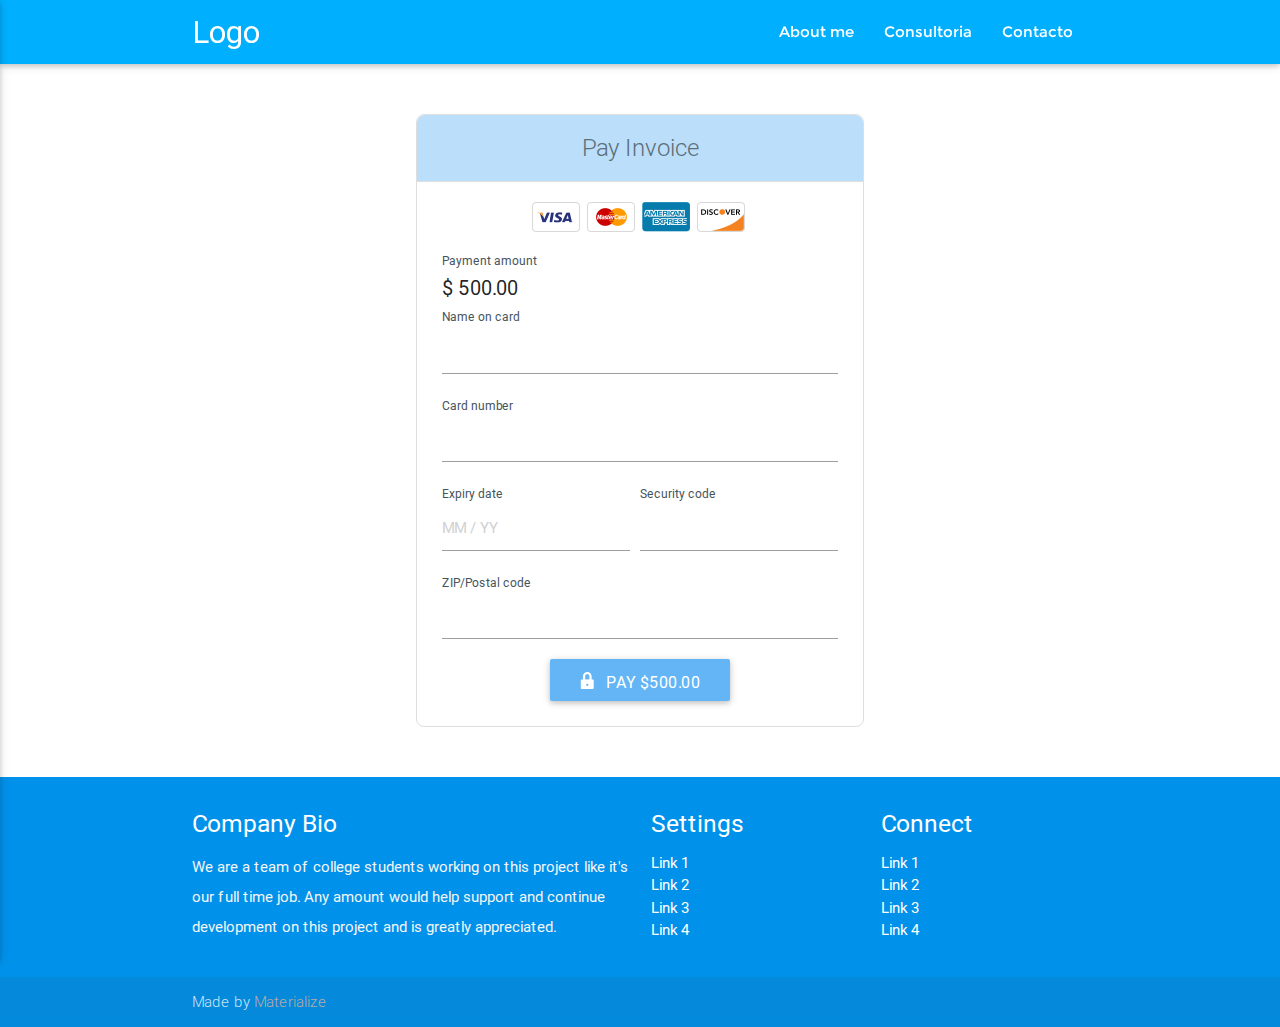
<file: form_compra.html>
<!DOCTYPE html>
<html>
  <head>
    <meta http-equiv="Content-Type" content="text/html; charset=UTF-8"/>
    <meta name="viewport" content="width=device-width, initial-scale=1, maximum-scale=1.0, user-scalable=no"/>
    <title>Consultoria</title>

    <!-- CSS  -->
    <link href="https://fonts.googleapis.com/icon?family=Material+Icons" rel="stylesheet">
    <link href="css/materialize.min.css" type="text/css" rel="stylesheet" media="screen,projection"/>

    <link href="css/style.css" type="text/css" rel="stylesheet" media="screen,projection"/>
    <link href="css/form_visa.css" type="text/css" rel="stylesheet" media="screen,projection"/>
  </head>
  <body>

    <!--Navegador-->
    <div class="navbar-fixed ">

      <nav class="light-blue accent-3" role="navigation">
        <div class="nav-wrapper container">

          <a id="logo-container" href="#" class="brand-logo white-text">Logo</a> <!--Logo-->

          <!--Lista-->
          <ul class="Montserrat right hide-on-med-and-down">
            <li><a href="#about" class="white-text">About me</a></li>
            <li><a href="#consultoria" class="white-text">Consultoria</a></li>
            <li><a href="#contacto" class="white-text">Contacto</a></li>
          </ul>
          <!--/Lista-->

          <!--Navegador Responsive-->
          <ul id="nav-mobile" class="side-nav  blue lighten-3">
            <li>
              <div class="userView">
                <img class="background" src="img/office.jpg"  style="max-width: 300px;">
                <a href="#!user"><img class="circle responsive-img" src="img/consultor-icon_02.jpg"></a>
                <a href="#!name"><span class="white-text name">Cuauhtemoc Cruz</span></a>
                <a href="#!email"><span class="white-text email">CuauhtemocCruz@gmail.com</span></a>
              </div>
            </li>
            <li><div class="divider"></div></li>
            <li><a href="#" class="white-text">About me</a></li>
            <li><a href="#" class="white-text">Consultoria</a></li>
            <li><a href="#" class="white-text">Contacto</a></li>
          </ul>
          <a href="#" data-activates="nav-mobile" class="button-collapse"><i class="material-icons white-text">menu</i></a>
          <!--/Navegador Responsive-->

        </div>
      </nav>

    </div>
    <!--/Navegador-->

    <div class="container" style="margin-top:50px;margin-bottom: 50px;">
      <div class="inline" id="Checkout">
        <h1>Pay Invoice</h1>
        <div class="card-row">
          <span class="visa"></span>
          <span class="mastercard"></span>
          <span class="amex"></span>
          <span class="discover"></span>
        </div>

        <form action="">
          <div class="form-group">
              <label for="PaymentAmount">Payment amount</label>
              <div class="amount-placeholder">
                  <span>$</span>
                  <span>500.00</span>
              </div>
          </div>
          <div class="form-group">
              <label or="NameOnCard">Name on card</label>
              <input id="NameOnCard" class="form-control" type="text" maxlength="255"></input>
          </div>
          <div class="form-group">
              <label for="CreditCardNumber">Card number</label>
              <input id="CreditCardNumber" class="null card-image form-control" type="text"></input>
          </div>
          <div class="expiry-date-group form-group">
              <label for="ExpiryDate">Expiry date</label>
              <input id="ExpiryDate" class="form-control" type="text" placeholder="MM / YY" maxlength="7"></input>
          </div>
          <div class="security-code-group form-group">
              <label for="SecurityCode">Security code</label>
              <div class="input-container" >
                  <input id="SecurityCode" class="form-control" type="text" ></input>
                  <i id="cvc" class="fa fa-question-circle"></i>
              </div>
              <div class="cvc-preview-container two-card hide">
                  <div class="amex-cvc-preview"></div>
                  <div class="visa-mc-dis-cvc-preview"></div>
              </div>
          </div>
          <div class="zip-code-group form-group">
              <label for="ZIPCode">ZIP/Postal code</label>
              <div class="input-container">
                  <input id="ZIPCode" class="form-control" type="text" maxlength="10"></input>
                  <a tabindex="0" role="button" data-toggle="popover" data-trigger="focus" data-placement="left" data-content="Enter the ZIP/Postal code for your credit card billing address."><i class="fa fa-question-circle"></i></a>
              </div>
          </div>
          <div align ="center">
            <button  id="PayButton" class="btn btn-block btn-success submit-button blue lighten-2" type="submit">
                <span class="submit-button-lock"></span>
                <span class="align-middle">Pay $500.00</span>
            </button>
          </div>

        </form>

      </div>
    </div>

    <!--Footer-->
    <footer class="page-footer light-blue accent-4">
      <div class="container">
        <div class="row">
          <div class="col l6 s12">
            <h5 class="white-text">Company Bio</h5>
            <p class="grey-text text-lighten-4">We are a team of college students working on this project like it's our full time job. Any amount would help support and continue development on this project and is greatly appreciated.</p>


          </div>
          <div class="col l3 s12">
            <h5 class="white-text">Settings</h5>
            <ul>
              <li><a class="white-text" href="#!">Link 1</a></li>
              <li><a class="white-text" href="#!">Link 2</a></li>
              <li><a class="white-text" href="#!">Link 3</a></li>
              <li><a class="white-text" href="#!">Link 4</a></li>
            </ul>
          </div>
          <div class="col l3 s12">
            <h5 class="white-text">Connect</h5>
            <ul>
              <li><a class="white-text" href="#!">Link 1</a></li>
              <li><a class="white-text" href="#!">Link 2</a></li>
              <li><a class="white-text" href="#!">Link 3</a></li>
              <li><a class="white-text" href="#!">Link 4</a></li>
            </ul>
          </div>
        </div>
      </div>
      <div class="footer-copyright">
        <div class="container">
        Made by <a class="brown-text text-lighten-3" href="http://materializecss.com">Materialize</a>
        </div>
      </div>
    </footer>
    <!--/Footer-->

    <!--Scripts-->
    <script src="js/jquery-2.2.4.min.js"></script>
    <script src="js/materialize.min.js"></script>
    <script src="js/init.js"></script>
    <!--/Scripts-->
  </body>
</html>
</file>
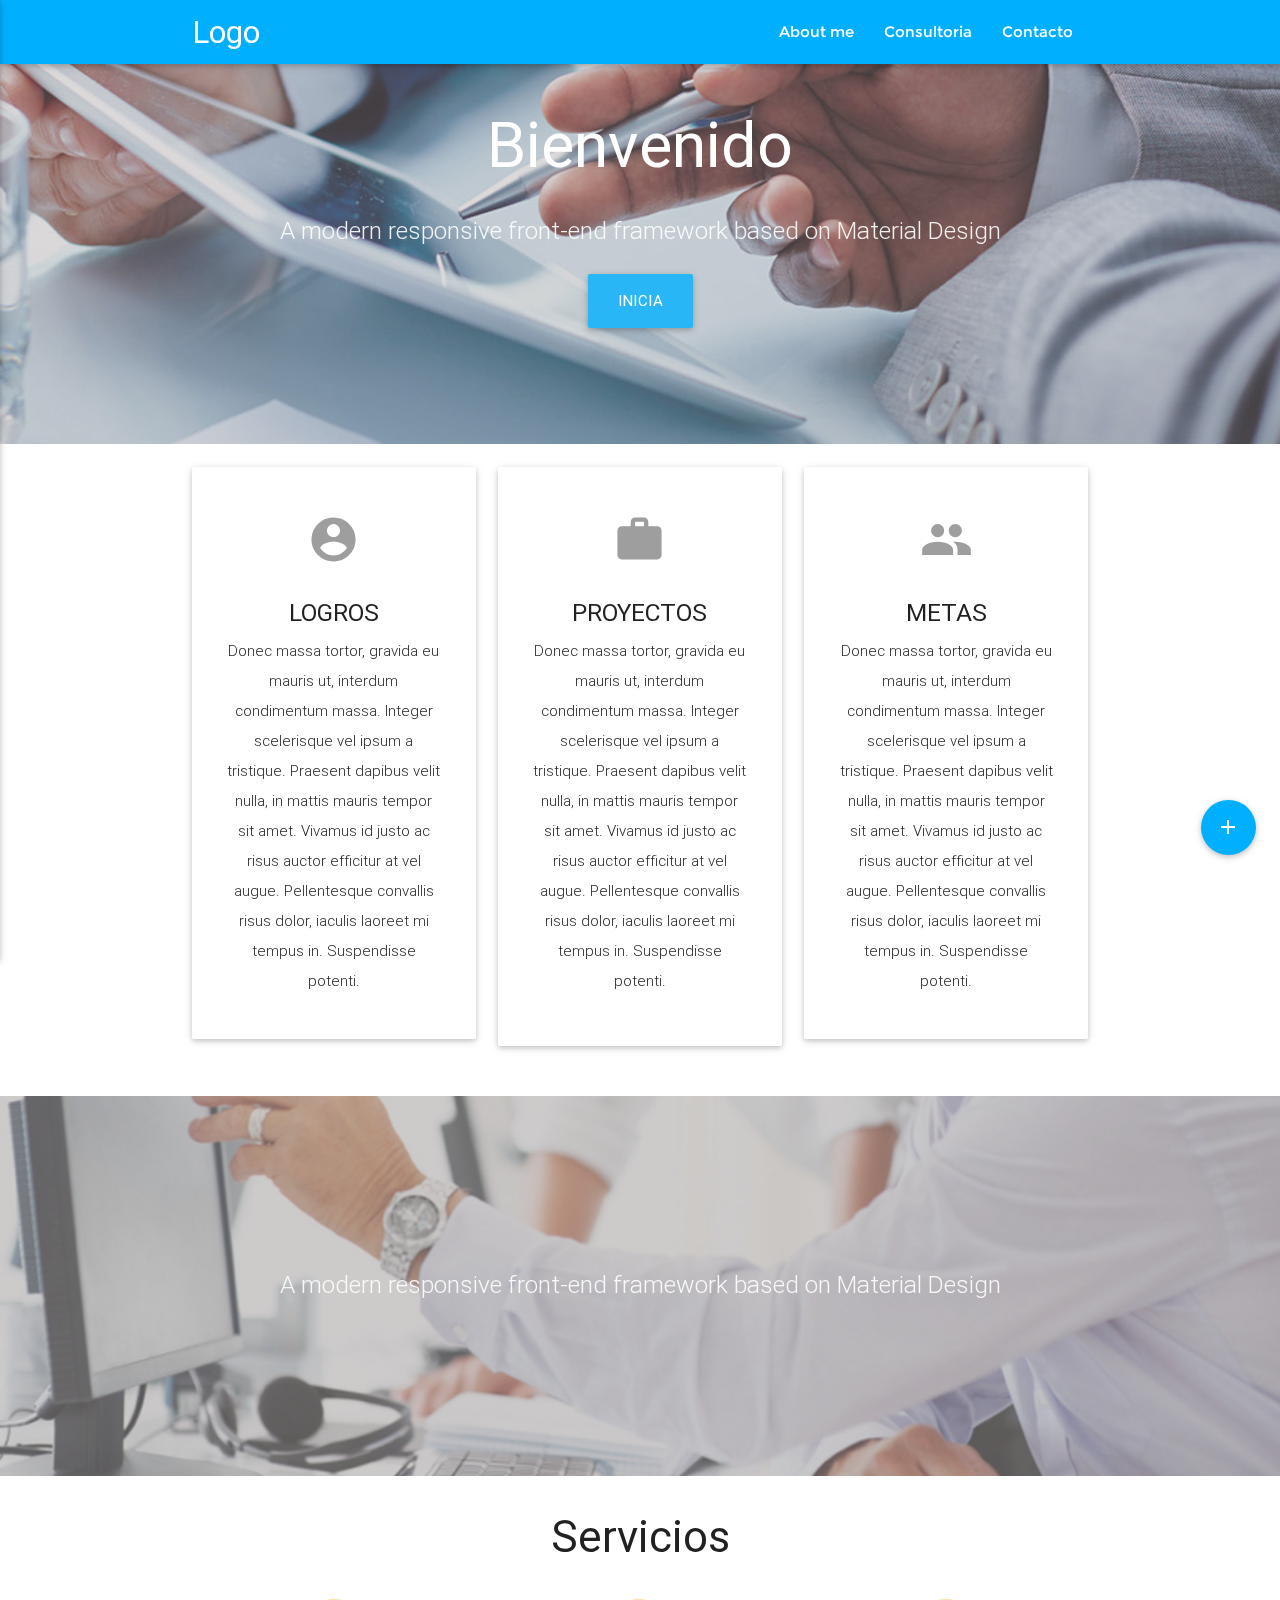
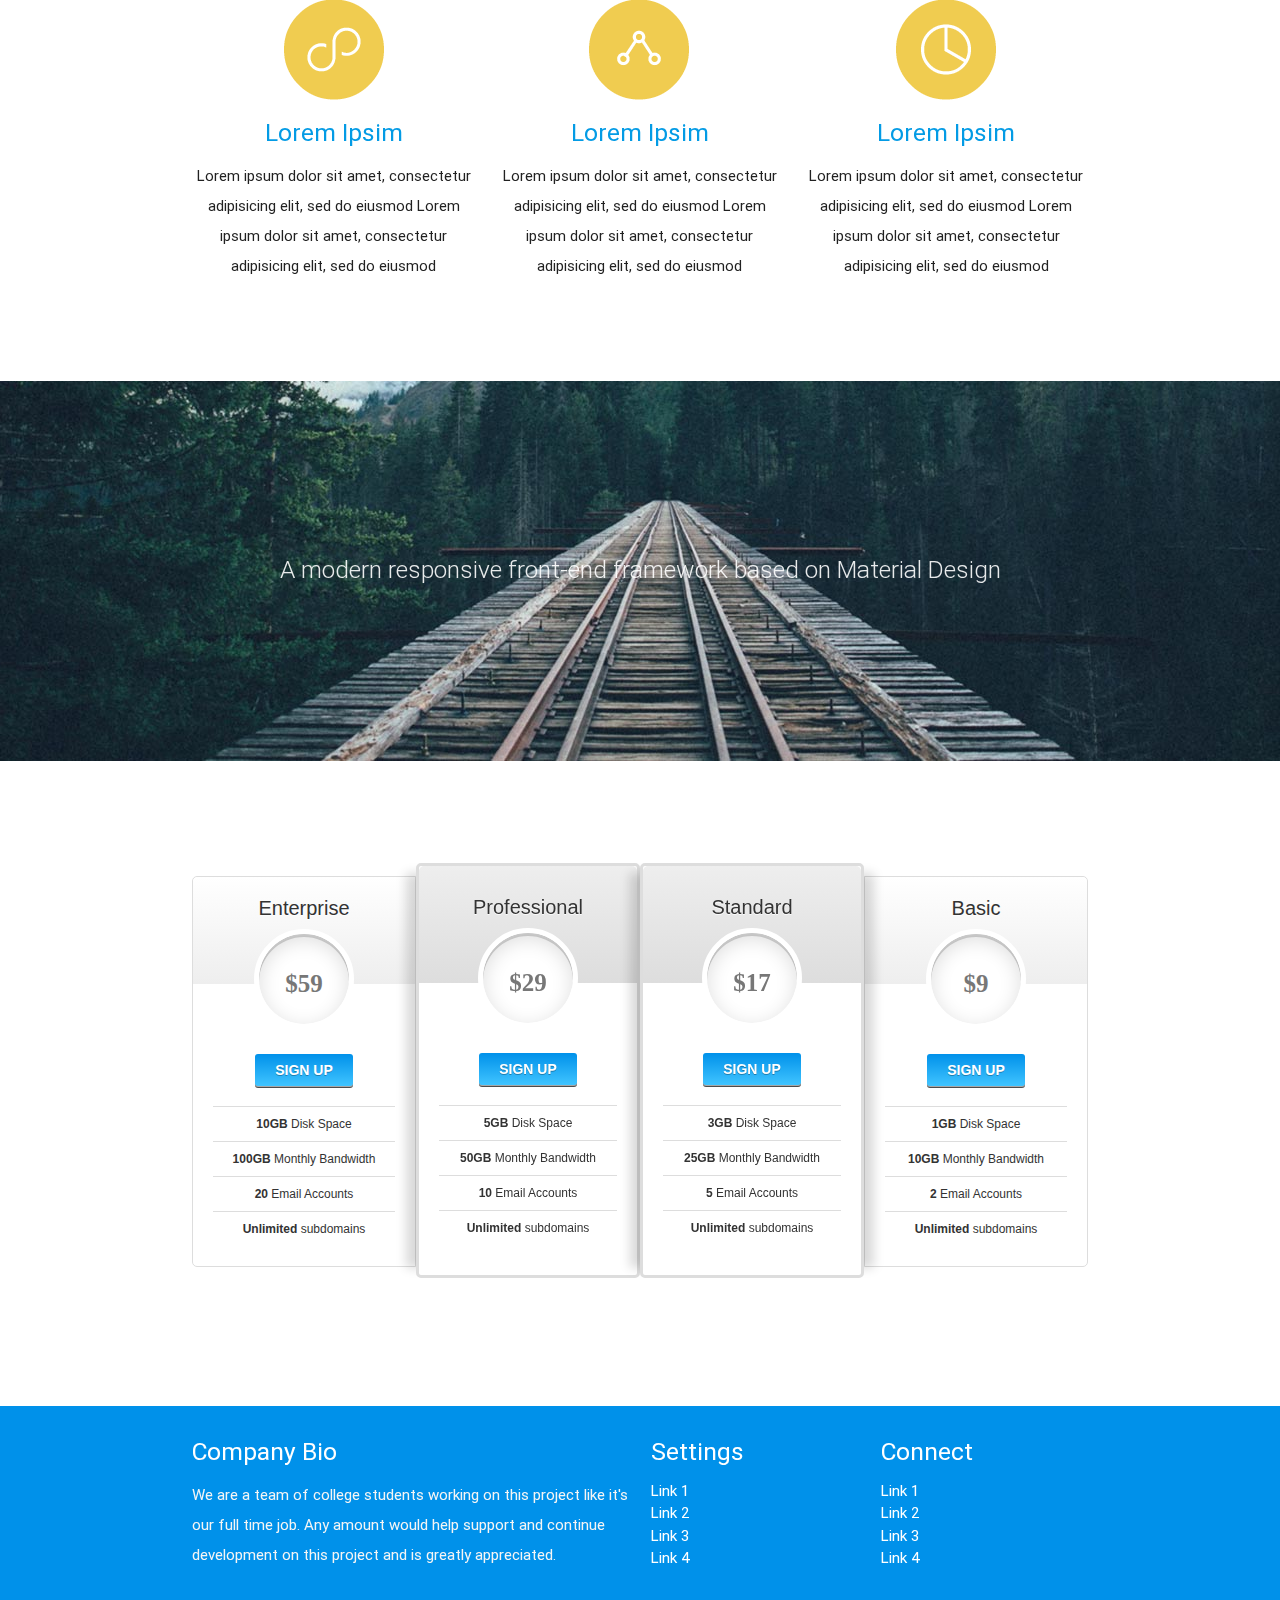
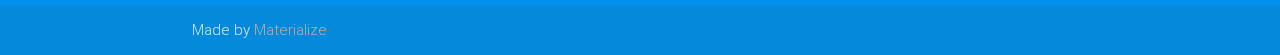
<file: old.index.html>
<!DOCTYPE html>
<html lang="en">
<head>

  <meta http-equiv="Content-Type" content="text/html; charset=UTF-8"/>
  <meta name="viewport" content="width=device-width, initial-scale=1, maximum-scale=1.0, user-scalable=no"/>
  <title>Consultoria</title>

  <!-- CSS  -->
  <link href="https://fonts.googleapis.com/icon?family=Material+Icons" rel="stylesheet">
  <link href="css/materialize.min.css" type="text/css" rel="stylesheet" media="screen,projection"/>
  <link href="css/style.css" type="text/css" rel="stylesheet" media="screen,projection"/>
  <link href="css/precio.css" type="text/css" rel="stylesheet" media="screen,projection"/>
</head>
<body>

  <!--Boton Fijo-->
  <div class="fixed-action-btn" style="bottom: 45px; right: 24px;">
    <a class="btn-floating btn-large light-blue accent-3">
      <i class="large material-icons">add</i>
    </a>
    <ul>
      <li><a class="btn-floating red"><i class="material-icons">insert_chart</i></a></li>
      <li><a class="btn-floating yellow darken-1"><i class="material-icons">format_quote</i></a></li>
      <li><a class="btn-floating green"><i class="material-icons">publish</i></a></li>
      <li><a class="btn-floating blue"><i class="material-icons">attach_file</i></a></li>
    </ul>
  </div>
  <!--/Boton Fijo-->

  <!--Navegador-->
  <div class="navbar-fixed ">

    <nav class="light-blue accent-3" role="navigation">
      <div class="nav-wrapper container">

        <a id="logo-container" href="#" class="brand-logo white-text">Logo</a> <!--Logo-->

        <!--Lista-->
        <ul class="Montserrat right hide-on-med-and-down">
          <li><a href="#about" class="white-text">About me</a></li>
          <li><a href="#consultoria" class="white-text">Consultoria</a></li>
          <li><a href="#contacto" class="white-text">Contacto</a></li>
        </ul>
        <!--/Lista-->

        <!--Navegador Responsive-->
        <ul id="nav-mobile" class="side-nav  blue lighten-3">
          <li>
            <div class="userView">
              <img class="background" src="img/office.jpg"  style="max-width: 300px;">
              <a href="#!user"><img class="circle responsive-img" src="img/consultor-icon_02.jpg"></a>
              <a href="#!name"><span class="white-text name">Cuauhtemoc Cruz</span></a>
              <a href="#!email"><span class="white-text email">CuauhtemocCruz@gmail.com</span></a>
            </div>
          </li>
          <li><div class="divider"></div></li>
          <li><a href="#" class="white-text">About me</a></li>
          <li><a href="#" class="white-text">Consultoria</a></li>
          <li><a href="#" class="white-text">Contacto</a></li>
        </ul>
        <a href="#" data-activates="nav-mobile" class="button-collapse"><i class="material-icons white-text">menu</i></a>
        <!--/Navegador Responsive-->

      </div>
    </nav>

  </div>
  <!--/Navegador-->

  <!--Parallax 00-->
  <div id="index-banner" class="parallax-container">

    <div class="section no-pad-bot">
      <div class="container">
        <br><br>
        <h1 class="header center white-text ">Bienvenido</h1>
        <div class="row center">
          <h5 class="header col s12 light">A modern responsive front-end framework based on Material Design</h5>
        </div>
        <div class="row center">
          <a href="#" id="download-button" class="btn-large waves-effect waves-light  light-blue lighten-1">Inicia</a>
        </div>
        <br><br>

      </div>
    </div>
    <div class="parallax"><img src="img/consultoria_02.jpg" alt="Unsplashed background img 1"></div>

  </div>
  <!--/Parallax 00-->

  <!--About me-->
  <div class="container" id="about">
    <div class="section">

      <!--   Icon Section   -->
      <div class="row">

        <div class="col s12 m4">
          <div class="card">
            <div class="card-content">
              <div class="icon-block">
                <h2 class="center grey-text lighten-1-text"><i class="material-icons">account_circle</i></h2>
                <h5 class="center">LOGROS</h5>
                <p class="light center-align">
                  Donec massa tortor, gravida eu mauris ut, interdum condimentum massa.
                  Integer scelerisque vel ipsum a tristique. Praesent dapibus velit nulla,
                   in mattis mauris tempor sit amet. Vivamus id justo ac risus auctor efficitur
                   at vel augue. Pellentesque convallis risus dolor, iaculis laoreet mi
                   tempus in. Suspendisse potenti.
                </p>
                <br>
              </div>
            </div>
          </div>
        </div>

        <div class="col s12 m4">
          <div class="card">
            <div class="card-content">
              <div class="icon-block">
                <h2 class="center  grey-text lighten-1-text"><i class="material-icons">work</i></h2>
                <h5 class="center">PROYECTOS</h5>

                <p class="light center-align">
                  Donec massa tortor, gravida eu mauris ut, interdum condimentum massa.
                  Integer scelerisque vel ipsum a tristique. Praesent dapibus velit nulla,
                   in mattis mauris tempor sit amet. Vivamus id justo ac risus auctor efficitur
                   at vel augue. Pellentesque convallis risus dolor, iaculis laoreet mi
                   tempus in. Suspendisse potenti.
                <p>
                  <br>

              </div>
            </div>
          </div>
        </div>

        <div class="col s12 m4">
          <div class="card">
            <div class="card-content">
              <div class="icon-block">
                <h2 class="center grey-text lighten-1-text"><i class="material-icons">group</i></h2>
                <h5 class="center">METAS</h5>

                <p class="light center-align">
                  Donec massa tortor, gravida eu mauris ut, interdum condimentum massa.
                  Integer scelerisque vel ipsum a tristique. Praesent dapibus velit nulla,
                   in mattis mauris tempor sit amet. Vivamus id justo ac risus auctor efficitur
                   at vel augue. Pellentesque convallis risus dolor, iaculis laoreet mi
                   tempus in. Suspendisse potenti.
                </p>
                <br>

              </div>
            </div>
          </div>
        </div>
      </div>

    </div>
  </div>
  <!--/About me-->

  <!--Parallax 01-->
  <div class="parallax-container valign-wrapper">
    <div class="section no-pad-bot">
      <div class="container">
        <div class="row center">
          <h5 class="header col s12 light">A modern responsive front-end framework based on Material Design</h5>
        </div>
      </div>
    </div>
    <div class="parallax"><img src="img/consultoria_03.01.jpg" alt="Unsplashed background img 2"></div>
  </div>
  <!--/Parallax 01-->

  <!--Consultoria-->
  <div class="container" style="margin-bottom:50px;">
    <div class="section">

      <div class="row">
        <h3 class="center">Servicios</h3>
      </div>

      <div class="row">

        <div class="col s12 m4">
          <div align="center">
            <img src="img/servi_00.png" alt="" class="responsive-img">
          </div>
          <h5 class="center"><a href="#">Lorem Ipsim</a></h5>
          <p class="center">
            Lorem ipsum dolor sit amet, consectetur adipisicing elit, sed do eiusmod
            Lorem ipsum dolor sit amet, consectetur adipisicing elit, sed do eiusmod
          </p>
        </div>

        <div class="col s12 m4">
          <div align="center">
            <img src="img/servi_01.png" alt="" class="responsive-img">
          </div>
          <h5 class="center"><a href="#">Lorem Ipsim</a></h5>
          <p class="center">
            Lorem ipsum dolor sit amet, consectetur adipisicing elit, sed do eiusmod
            Lorem ipsum dolor sit amet, consectetur adipisicing elit, sed do eiusmod
          </p>
        </div>

        <div class="col s12 m4">
          <div align="center">
            <img src="img/servi_02.png" alt="" class="responsive-img">
          </div>
          <h5 class="center"><a href="#">Lorem Ipsim</a></h5>
          <p class="center">
            Lorem ipsum dolor sit amet, consectetur adipisicing elit, sed do eiusmod
            Lorem ipsum dolor sit amet, consectetur adipisicing elit, sed do eiusmod
          </p>
        </div>

      </div>
    </div>
  </div>
  <!--/Consultoria-->

  <!--Parallax 02-->
  <div class="parallax-container valign-wrapper">
    <div class="section no-pad-bot">
      <div class="container">
        <div class="row center">
          <h5 class="header col s12 light">A modern responsive front-end framework based on Material Design</h5>
        </div>
      </div>
    </div>
    <div class="parallax"><img src="img/background3.jpg" alt="Unsplashed background img 3"></div>
  </div>
  <!--/Parallax 02-->

  <!--Precios-->
  <div class="container">
    <div class="section">
      <div class="row clear" id="pricing-table" align="center">

        <div class="col m3 s12 plan">
          <h3>Enterprise<span>$59</span></h3>
          <a class="signup" href="#">Sign up</a>
          <ul>
            <li><b>10GB</b> Disk Space</li>
            <li><b>100GB</b> Monthly Bandwidth</li>
            <li><b>20</b> Email Accounts</li>
			      <li><b>Unlimited</b> subdomains</li>
          </ul>
        </div>

        <div class="col m3 s12 plan" id="most-popular">
          <h3>Professional<span>$29</span></h3>
          <a class="signup" href="#">Sign up</a>
          <ul>
            <li><b>5GB</b> Disk Space</li>
            <li><b>50GB</b> Monthly Bandwidth</li>
            <li><b>10</b> Email Accounts</li>
			      <li><b>Unlimited</b> subdomains</li>
          </ul>
        </div>

        <div class="col m3 s12 plan" id="most-popular">
          <h3>Standard<span>$17</span></h3>
  		    <a class="signup" href="#">Sign up</a>
          <ul>
              <li><b>3GB</b> Disk Space</li>
              <li><b>25GB</b> Monthly Bandwidth</li>
              <li><b>5</b> Email Accounts</li>
  			      <li><b>Unlimited</b> subdomains</li>
          </ul>
        </div>

        <div class="col m3 s12 plan">
          <h3>Basic<span>$9</span></h3>
          <a class="signup" href="#">Sign up</a>
          <ul>
              <li><b>1GB</b> Disk Space</li>
              <li><b>10GB</b> Monthly Bandwidth</li>
              <li><b>2</b> Email Accounts</li>
  			      <li><b>Unlimited</b> subdomains</li>
          </ul>
        </div>

      </div>
    </div>
  </div>
  <!--/Precios-->

  <!--Footer-->
  <footer class="page-footer light-blue accent-4">
    <div class="container">
      <div class="row">
        <div class="col l6 s12">
          <h5 class="white-text">Company Bio</h5>
          <p class="grey-text text-lighten-4">We are a team of college students working on this project like it's our full time job. Any amount would help support and continue development on this project and is greatly appreciated.</p>


        </div>
        <div class="col l3 s12">
          <h5 class="white-text">Settings</h5>
          <ul>
            <li><a class="white-text" href="#!">Link 1</a></li>
            <li><a class="white-text" href="#!">Link 2</a></li>
            <li><a class="white-text" href="#!">Link 3</a></li>
            <li><a class="white-text" href="#!">Link 4</a></li>
          </ul>
        </div>
        <div class="col l3 s12">
          <h5 class="white-text">Connect</h5>
          <ul>
            <li><a class="white-text" href="#!">Link 1</a></li>
            <li><a class="white-text" href="#!">Link 2</a></li>
            <li><a class="white-text" href="#!">Link 3</a></li>
            <li><a class="white-text" href="#!">Link 4</a></li>
          </ul>
        </div>
      </div>
    </div>
    <div class="footer-copyright">
      <div class="container">
      Made by <a class="brown-text text-lighten-3" href="http://materializecss.com">Materialize</a>
      </div>
    </div>
  </footer>
  <!--/Footer-->

  <!--  Scripts-->
  <script src="js/jquery-2.2.4.min.js"></script>
  <script src="js/materialize.min.js"></script>
  <script src="js/init.js"></script>

  </body>
</html>
</file>
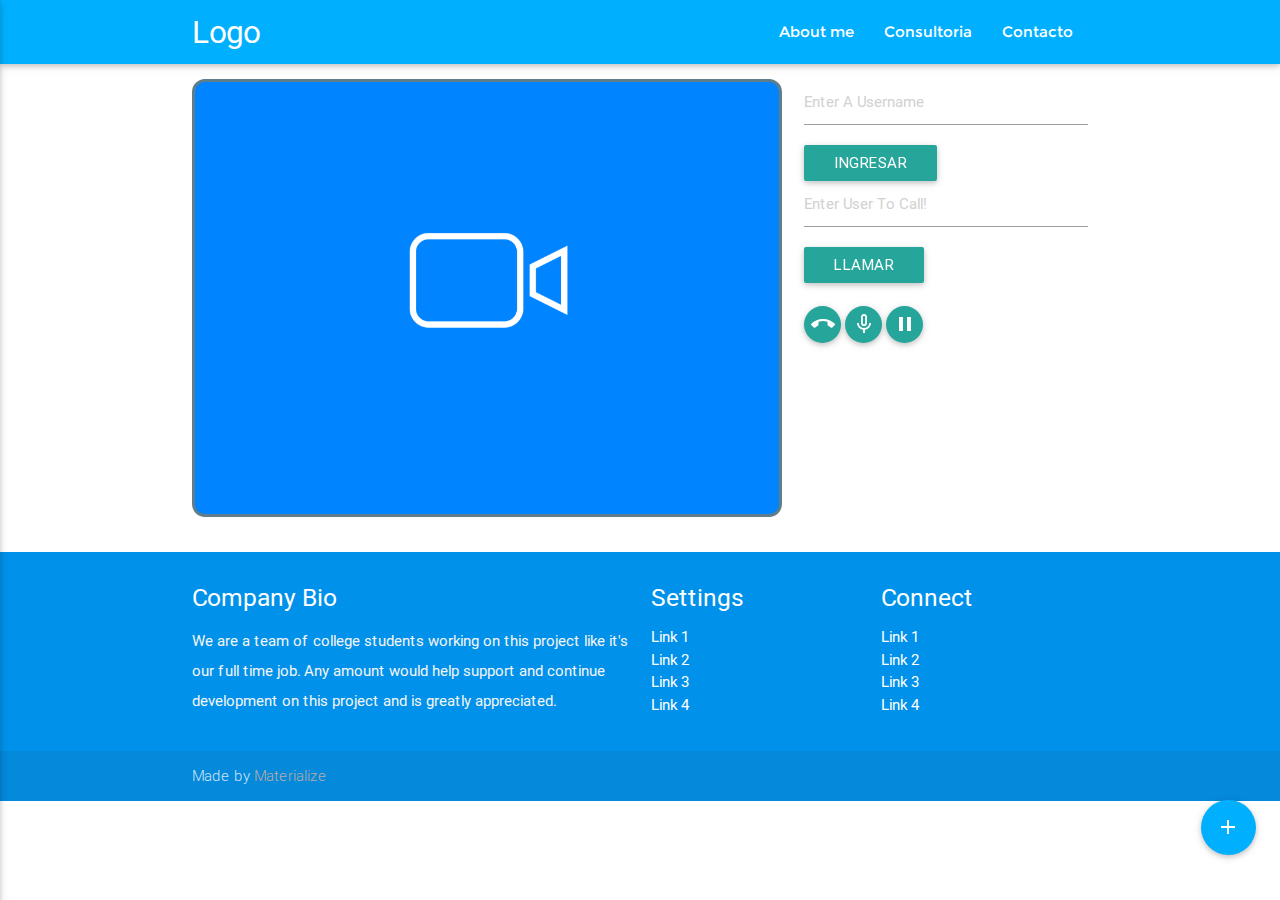
<file: stream_pubnub_02.html>
<!DOCTYPE html>
<html lang="en">
<head>
  <meta http-equiv="Content-Type" content="text/html; charset=utf-8"/>
  <meta name="viewport" content="width=device-width, initial-scale=1, maximum-scale=1.0, user-scalable=no"/>
  <title>En vivo</title>

  <!-- CSS  -->
  <link href="https://fonts.googleapis.com/icon?family=Material+Icons" rel="stylesheet">
  <link href="css/materialize.min.css" type="text/css" rel="stylesheet" media="screen,projection"/>
  <link href="css/style.css" type="text/css" rel="stylesheet" media="screen,projection"/>

</head>
<body>

  <!--Boton Fijo-->
  <div class="fixed-action-btn" style="bottom: 45px; right: 24px;">
    <a class="btn-floating btn-large light-blue accent-3">
      <i class="large material-icons">add</i>
    </a>
    <ul>
      <li><a class="btn-floating red"><i class="material-icons">insert_chart</i></a></li>
      <li><a class="btn-floating yellow darken-1"><i class="material-icons">format_quote</i></a></li>
      <li><a class="btn-floating green"><i class="material-icons">publish</i></a></li>
      <li><a class="btn-floating blue"><i class="material-icons">attach_file</i></a></li>
    </ul>
  </div>
  <!--/Boton Fijo-->

  <!--Navegador-->
  <div>

    <nav class="light-blue accent-3" role="navigation">
      <div class="nav-wrapper container">

        <a id="logo-container" href="#" class="brand-logo white-text">Logo</a> <!--Logo-->

        <!--Lista-->
        <ul class="Montserrat right hide-on-med-and-down">
          <li><a href="#about" class="white-text">About me</a></li>
          <li><a href="#consultoria" class="white-text">Consultoria</a></li>
          <li><a href="#contacto" class="white-text">Contacto</a></li>
        </ul>
        <!--/Lista-->

        <!--Navegador Responsive-->
        <ul id="nav-mobile" class="side-nav  blue lighten-3">
          <li>
            <div class="userView">
              <img class="background" src="img/office.jpg"  style="max-width: 300px;">
              <a href="#!user"><img class="circle responsive-img" src="img/consultor-icon_02.jpg"></a>
              <a href="#!name"><span class="white-text name">Cuauhtemoc Cruz</span></a>
              <a href="#!email"><span class="white-text email">CuauhtemocCruz@gmail.com</span></a>
            </div>
          </li>
          <li><div class="divider"></div></li>
          <li><a href="#" class="white-text">About me</a></li>
          <li><a href="#" class="white-text">Consultoria</a></li>
          <li><a href="#" class="white-text">Contacto</a></li>
        </ul>
        <a href="#" data-activates="nav-mobile" class="button-collapse"><i class="material-icons white-text">menu</i></a>
        <!--/Navegador Responsive-->

      </div>
    </nav>

  </div>
  <!--/Navegador-->

  <!--Video-->
  <div class="container">
    <div class="section">
        <div class="row">

          <div class="col s12 m8 videos" id="videos">
            <div id="vid-box">
              <div id="vid-thumb"></div>
            </div>
          </div>

          <div class="col s12 m4">
            <form name="loginForm" id="login" action="#" onsubmit="return errWrap(login,this);">
              <input  type="text" name="username" id="username" placeholder="Enter A Username"/>
              <button class="btn waves-effect waves-light" type="submit" name="action" value="Log In">
                ingresar
              </button>
            </form>

            <form name="callForm" id="call" action="#" onsubmit="return errWrap(makeCall,this);">
              <input type="text" name="number" id="call" placeholder="Enter User To Call!"/>
          		<button class="btn waves-effect waves-light" type="submit" value="Call"  data-modal="modal-13">
                llamar
              </button>
          	</form>

            <br>
            <div id="inCall" class="ptext">
          		<button class="btn-floating waves-effect waves-light" id="end" onclick="end()" ><i class="material-icons">call_end</i></button>
              <button class="btn-floating waves-effect waves-light"  onclick="mute()"><i id="mute" class="material-icons">mic_none</i></button>
              <button class="btn-floating waves-effect waves-light"  onclick="pause()"><i id="pause" class="material-icons">pause</i></button>
          	</div>

            <div id="logs" class="ptext"></div>
          </div>

        </div>
    </div>
  </div>
  <!--/Video-->

  <!--Footer-->
  <footer class="page-footer light-blue accent-4">
    <div class="container">
      <div class="row">
        <div class="col l6 s12">
          <h5 class="white-text">Company Bio</h5>
          <p class="grey-text text-lighten-4">We are a team of college students working on this project like it's our full time job. Any amount would help support and continue development on this project and is greatly appreciated.</p>


        </div>
        <div class="col l3 s12">
          <h5 class="white-text">Settings</h5>
          <ul>
            <li><a class="white-text" href="#!">Link 1</a></li>
            <li><a class="white-text" href="#!">Link 2</a></li>
            <li><a class="white-text" href="#!">Link 3</a></li>
            <li><a class="white-text" href="#!">Link 4</a></li>
          </ul>
        </div>
        <div class="col l3 s12">
          <h5 class="white-text">Connect</h5>
          <ul>
            <li><a class="white-text" href="#!">Link 1</a></li>
            <li><a class="white-text" href="#!">Link 2</a></li>
            <li><a class="white-text" href="#!">Link 3</a></li>
            <li><a class="white-text" href="#!">Link 4</a></li>
          </ul>
        </div>
      </div>
    </div>
    <div class="footer-copyright">
      <div class="container">
      Made by <a class="brown-text text-lighten-3" href="http://materializecss.com">Materialize</a>
      </div>
    </div>
  </footer>
  <!--/Footer-->

  <!--  Scripts-->
  <script src="https://ajax.googleapis.com/ajax/libs/jquery/2.1.3/jquery.min.js"></script>
  <script src="https://cdn.pubnub.com/pubnub.min.js"></script>
  <script src="js/webrtc.js"></script>
  <script src="js/rtc-controller.js"></script>
  <script src="js/script.js" charset="utf-8"></script>
  <script src="js/init.pubnub.js" charset="utf-8"></script>
  <script src="js/materialize.js"></script>
  <script src="js/init.js"></script>



  </body>
</html>
</file>
<file: css/form_visa.css>
.amex {
  background: url("[data-uri]") #fff;
}

.visa {
  background: url("[data-uri]") #fff;
}

.mastercard {
  background: url("[data-uri]") #fff;
}

.discover {
  background: url("[data-uri]") #fff;
}

.expiry-date-group {
  float: left;
  width: 50%
}

.expiry-date-group input {
  width: calc(100% - 10px);
  border-top-right-radius: 0;
  border-bottom-right-radius: 0;
}

.expiry-date-group input:focus {
  position: relative;
  z-index: 10;
}

.security-code-group {
  float: right;
  width: 50%
}

.security-code-group input {
  border-top-left-radius: 0;
  border-bottom-left-radius: 0;
}

.zip-code-group {
  clear: both;
}

#PayButton {
  outline: 0!important;
  height: 42px;
  font-size: 16px;
  background-color: #64b5f6!important;
  border: none;
}

#PayButton:hover {
  background-color: #42a5f5!important;
}

#PayButton:active {
  background-color: #2196f3!important;
}

#PayButton:disabled {
  background: rgba(84, 199, 195, .5)!important;
  color: #FFF!important;
}



#Checkout {
  z-index: 100001;
  background: ;
  width: 50%;
  min-width: 300px;
  height: 100%;
  min-height: 100%;
  background: 0 0 #ffffff;
  border-radius: 8px;
  border: 1px solid #dedede;
  margin-left: auto;
  margin-right: auto;
  display: block;
}

#Checkout>h1 {
  margin: 0;
  padding: 20px;
  text-align: center;
  background: #bbdefb;
  color: #5D6F78;
  font-size: 24px;
  font-weight: 300;
  border-bottom: 1px solid #DEDEDE;
  border-top-left-radius: 8px;
  border-top-right-radius: 8px;
}

#Checkout>form {
  margin: 0 25px 25px;
}

label {
  color: #46545C;
  margin-bottom: 2px;
}

.input-container {
  position: relative;
}
/*
.input-container input {
  padding-right: 25px;
}*/

.input-container>i, a[role="button"] {
  color: #d3d3d3;
  width: 25px;
  height: 30px;
  line-height: 30px;
  font-size: 16px;
  position: absolute;
  top: 2px;
  right: 2px;
  cursor: pointer;
  text-align: center;
}

.input-container>i:hover, a[role="button"]:hover {
  color: #777;
}
.amount-placeholder {
  font-size: 20px;
  height: 34px;
}

.amount-placeholder>button {
  float: right;
  width: 60px;
}

.amount-placeholder>span {
  line-height: 34px;
}

.card-row {
  text-align: center;
  margin: 20px 25px 10px;
}

.card-row span {
  width: 48px;
  height: 30px;
  margin-right: 3px;
  background-repeat: no-repeat;
  display: inline-block;
  background-size: contain;
}

.card-image {
  background-repeat: no-repeat;
  padding-right: 50px;
  background-position: right 2px center;
  background-size: auto 90%
}

.cvc-preview-container {
  overflow: hidden;
}

.cvc-preview-container.two-card div {
  width: 48%;
  height: 80px;
}

.cvc-preview-container.two-card div.amex-cvc-preview {
  float: right;
}

.cvc-preview-container.two-card div.visa-mc-dis-cvc-preview {
  float: left;
}

.cvc-preview-container div {
  height: 160px;
}

.amex-cvc-preview {
  background: url("[data-uri]") center center/contain no-repeat;
}

.visa-mc-dis-cvc-preview {
  background: url("[data-uri]") center center/contain no-repeat;
}

.submit-button-lock {
  height: 20px;
  margin-top: -2px;
  margin-right: 7px;
  vertical-align: middle;
  background: url("[data-uri]") center center/contain no-repeat;
  width: 14px;
  display: inline-block;
}

.align-middle {
  vertical-align: middle;
}

input {
  box-shadow: none!important;
}

input:focus {
  border-color: #b0e5e3!important;
  background-color: #EEF9F9!important;
}
</file>
<file: css/precio.css>
#pricing-table {
	margin: 100px auto;
	text-align: center;
	/*width: 892px; /* total computed width = 222 x 3 + 226 */
}

#pricing-table .plan {
	font: 12px 'Lucida Sans', 'trebuchet MS', Arial, Helvetica;
	text-shadow: 0 1px rgba(255,255,255,.8);
	background: #fff;
	border: 1px solid #ddd;
	color: #333;
	padding: 20px;
	/*width: 180px; /* plan width = 180 + 20 + 20 + 1 + 1 = 222px */
	float: left;
	position: relative;
}

#pricing-table #most-popular {
	z-index: 2;
	top: -13px;
	border-width: 3px;
	padding: 30px 20px;
	-moz-border-radius: 5px;
	-webkit-border-radius: 5px;
	border-radius: 5px;
	-moz-box-shadow: 20px 0 10px -10px rgba(0, 0, 0, .15), -20px 0 10px -10px rgba(0, 0, 0, .15);
	-webkit-box-shadow: 20px 0 10px -10px rgba(0, 0, 0, .15), -20px 0 10px -10px rgba(0, 0, 0, .15);
	box-shadow: 20px 0 10px -10px rgba(0, 0, 0, .15), -20px 0 10px -10px rgba(0, 0, 0, .15);
}

#pricing-table .plan:nth-child(1) {
	-moz-border-radius: 5px 0 0 5px;
	-webkit-border-radius: 5px 0 0 5px;
	border-radius: 5px 0 0 5px;
}

#pricing-table .plan:nth-child(4) {
	-moz-border-radius: 0 5px 5px 0;
	-webkit-border-radius: 0 5px 5px 0;
	border-radius: 0 5px 5px 0;
}

/* --------------- */

#pricing-table h3 {
	font-size: 20px;
	font-weight: normal;
	padding: 20px;
	margin: -20px -20px 50px -20px;
	background-color: #eee;
	background-image: -moz-linear-gradient(#fff,#eee);
	background-image: -webkit-gradient(linear, left top, left bottom, from(#fff), to(#eee));
	background-image: -webkit-linear-gradient(#fff, #eee);
	background-image: -o-linear-gradient(#fff, #eee);
	background-image: -ms-linear-gradient(#fff, #eee);
	background-image: linear-gradient(#fff, #eee);
}

#pricing-table #most-popular h3 {
	background-color: #ddd;
	background-image: -moz-linear-gradient(#eee,#ddd);
	background-image: -webkit-gradient(linear, left top, left bottom, from(#eee), to(#ddd));
	background-image: -webkit-linear-gradient(#eee, #ddd);
	background-image: -o-linear-gradient(#eee, #ddd);
	background-image: -ms-linear-gradient(#eee, #ddd);
	background-image: linear-gradient(#eee, #ddd);
	margin-top: -30px;
	padding-top: 30px;
	-moz-border-radius: 5px 5px 0 0;
	-webkit-border-radius: 5px 5px 0 0;
	border-radius: 5px 5px 0 0;
}

#pricing-table .plan:nth-child(1) h3 {
	-moz-border-radius: 5px 0 0 0;
	-webkit-border-radius: 5px 0 0 0;
	border-radius: 5px 0 0 0;
}

#pricing-table .plan:nth-child(4) h3 {
	-moz-border-radius: 0 5px 0 0;
	-webkit-border-radius: 0 5px 0 0;
	border-radius: 0 5px 0 0;
}

#pricing-table h3 span {
	display: block;
	font: bold 25px/100px Georgia, Serif;
	color: #777;
	background: #fff;
	border: 5px solid #fff;
	height: 100px;
	width: 100px;
	margin: 10px auto -65px;
	-moz-border-radius: 100px;
	-webkit-border-radius: 100px;
	border-radius: 100px;
	-moz-box-shadow: 0 5px 20px #ddd inset, 0 3px 0 #999 inset;
	-webkit-box-shadow: 0 5px 20px #ddd inset, 0 3px 0 #999 inset;
	box-shadow: 0 5px 20px #ddd inset, 0 3px 0 #999 inset;
}

/* --------------- */

#pricing-table ul {
	margin: 20px 0 0 0;
	padding: 0;
	list-style: none;
}

#pricing-table li {
	border-top: 1px solid #ddd;
	padding: 10px 0;
}

/* --------------- */

#pricing-table .signup {
	position: relative;
	padding: 8px 20px;
	margin: 20px 0 0 0;
	color: #fff;
	font: bold 14px Arial, Helvetica;
	text-transform: uppercase;
	text-decoration: none;
	display: inline-block;
	background-color: #0091ea;
	background-image: -moz-linear-gradient(#0091ea, #40c4ff);
	background-image: -webkit-gradient(linear, left top, left bottom, from(#0091ea), to(#40c4ff));
	background-image: -webkit-linear-gradient(#0091ea, #40c4ff);
	background-image: -o-linear-gradient(#0091ea, #40c4ff);
	background-image: -ms-linear-gradient(#0091ea, #40c4ff);
	background-image: linear-gradient(#0091ea, #40c4ff);
	-moz-border-radius: 3px;
	-webkit-border-radius: 3px;
	border-radius: 3px;
	text-shadow: 0 1px 0 rgba(0,0,0,.3);
	-moz-box-shadow: 0 1px 0 rgba(255, 255, 255, .5), 0 2px 0 rgba(0, 0, 0, .7);
	-webkit-box-shadow: 0 1px 0 rgba(255, 255, 255, .5), 0 2px 0 rgba(0, 0, 0, .7);
	box-shadow: 0 1px 0 rgba(255, 255, 255, .5), 0 2px 0 rgba(0, 0, 0, .7);
}

#pricing-table .signup:hover {
	background-color: #40c4ff;
	background-image: -moz-linear-gradient(#40c4ff, #0091ea);
	background-image: -webkit-gradient(linear, left top, left bottom, from(#40c4ff), to(#0091ea));
	background-image: -webkit-linear-gradient(#40c4ff, #0091ea);
	background-image: -o-linear-gradient(#40c4ff,#0091ea);
	background-image: -ms-linear-gradient(#40c4ff,#0091ea);
	background-image: linear-gradient(#40c4ff,#0091ea);
}

#pricing-table .signup:active, #pricing-table .signup:focus {
	background: #40c4ff;
	top: 2px;
	-moz-box-shadow: 0 0 3px rgba(0, 0, 0, .7) inset;
	-webkit-box-shadow: 0 0 3px rgba(0, 0, 0, .7) inset;
	box-shadow: 0 0 3px rgba(0, 0, 0, .7) inset;
}

/* --------------- */

.clear:before, .clear:after {
  content:"";
  display:table
}

.clear:after {
  clear:both
}

.clear {
  zoom:1
}
</file>
<file: css/style.css>
/* Custom Stylesheet */
/**
 * Use this file to override Materialize files so you can update
 * the core Materialize files in the future
 *
 * Made By MaterializeCSS.com
 */

#vid-box video{
  /*width: 100%;*/
  border-radius: 10px 10px 10px 10px;
  -moz-border-radius: 10px 10px 10px 10px;
  -webkit-border-radius: 10px 10px 10px 10px;
}

#vid-thumb video{
  /*max-width: 140px;
  height: auto;
  opacity: 1;
  z-index: 2;
  position: absolute;
  left: 30px;
  border: 3px solid #607d8b;*/
}

#vid-box {
  background-size: 100% auto;
  background-image: url(../img/video-call-carousel-icon.png);
  border-radius: 13px 13px 13px 13px;
  -moz-border-radius: 13px 13px 13px 13px;
  -webkit-border-radius: 13px 13px 13px 13px;
  border: 3px solid #607d8b;
}

nav ul a,
nav .brand-logo {
  color: #444;
}

p {
  line-height: 2rem;
}

.button-collapse {
  color: #26a69a;
}

h5 a:hover {
  color: #bbdefb;
}

.parallax-container {
  min-height: 380px;
  line-height: 0;
  height: auto;
  color: rgba(255,255,255,.9);
}
  .parallax-container .section {
    width: 100%;
  }

@media only screen and (max-width : 992px) {
  .parallax-container .section {
    position: absolute;
    top: 40%;
  }
  #index-banner .section {
    top: 10%;
  }
}

@media only screen and (max-width : 600px) {
  #index-banner .section {
    top: 0;
  }
}

.icon-block {
  padding: 0 15px;
}
.icon-block .material-icons {
  font-size: inherit;
}

footer.page-footer {
  margin: 0;
}

/*-- Fuentes de letras --*/

@font-face {
  font-family: 'Montserrat';
  font-style: normal;
  font-weight: 400;
  src: local('Montserrat-Regular'), url(../fonts/Montserrat.woff2) format('woff2');
  unicode-range: U+0000-00FF, U+0131, U+0152-0153, U+02C6, U+02DA, U+02DC, U+2000-206F, U+2074, U+20AC, U+2212, U+2215, U+E0FF, U+EFFD, U+F000;
}

.Montserrat{
  font-family: 'Montserrat', sans-serif;
}
/*------------------------ */
</file>
